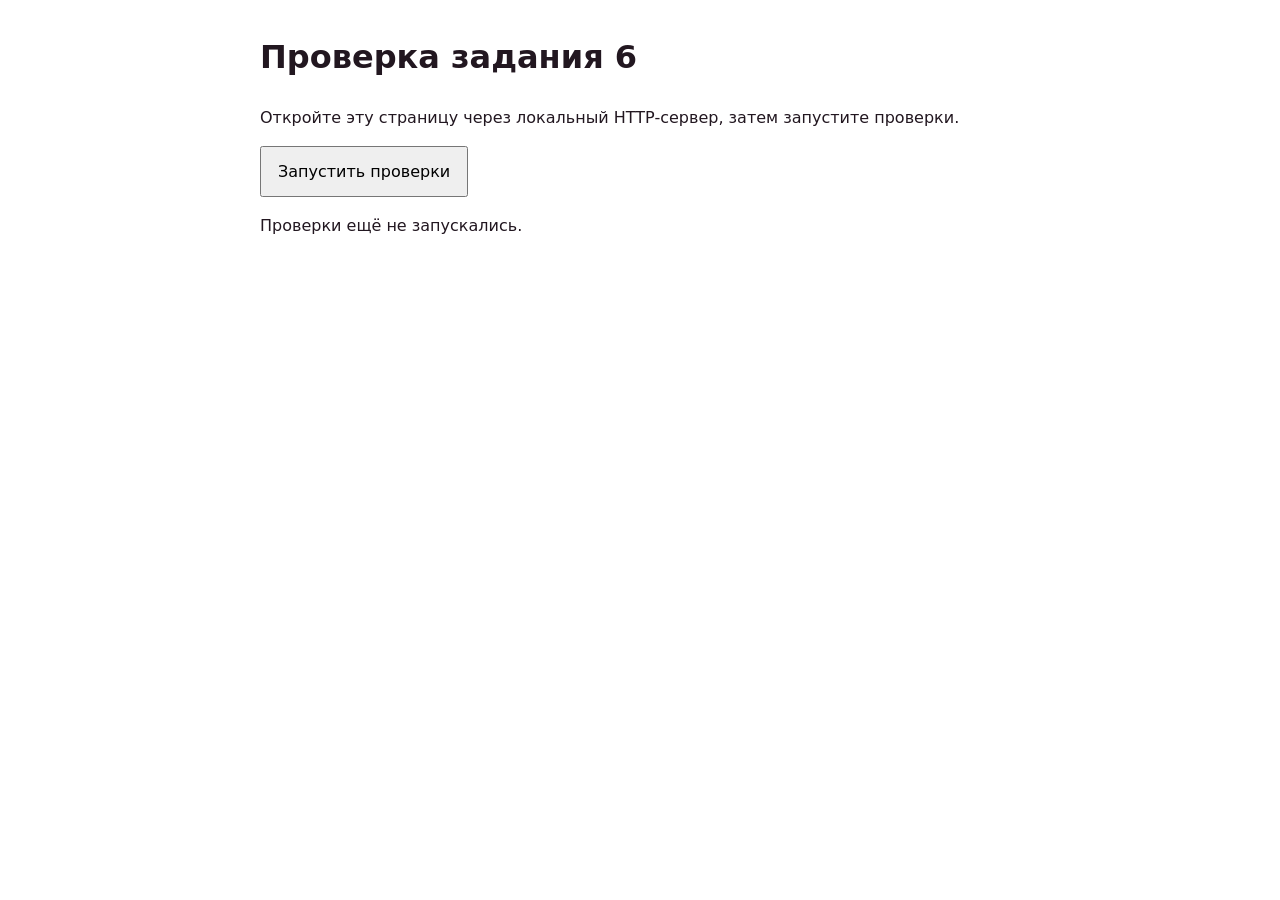
<file: tests/assignment6-smoke.html>
<!DOCTYPE html>
<html lang="ru">
<head>
  <meta charset="UTF-8">
  <meta name="viewport" content="width=device-width, initial-scale=1.0">
  <title>Assignment 6 — smoke tests</title>
  <style>
    body {
      max-width: 760px;
      margin: 2rem auto;
      padding: 0 1rem;
      color: #221720;
      font: 1rem/1.6 system-ui, sans-serif;
    }

    button {
      padding: 0.65rem 1rem;
      font: inherit;
      cursor: pointer;
    }

    #test-results {
      padding-left: 1.5rem;
    }

    .test-pass {
      color: #185c37;
    }

    .test-fail {
      color: #a31717;
    }

    #test-frame {
      position: fixed;
      top: 0;
      left: -1000px;
      width: 390px;
      height: 844px;
      border: 0;
    }
  </style>
</head>
<body>
  <main>
    <h1>Проверка задания 6</h1>
    <p>Откройте эту страницу через локальный HTTP-сервер, затем запустите проверки.</p>
    <button id="run-tests" type="button">Запустить проверки</button>
    <p id="test-summary" role="status" aria-live="polite">Проверки ещё не запускались.</p>
    <ol id="test-results"></ol>
    <iframe id="test-frame" title="Страница для проверки" aria-hidden="true"></iframe>
  </main>
  <script src="assignment6-smoke.js?v=4" defer></script>
</body>
</html>
</file>
